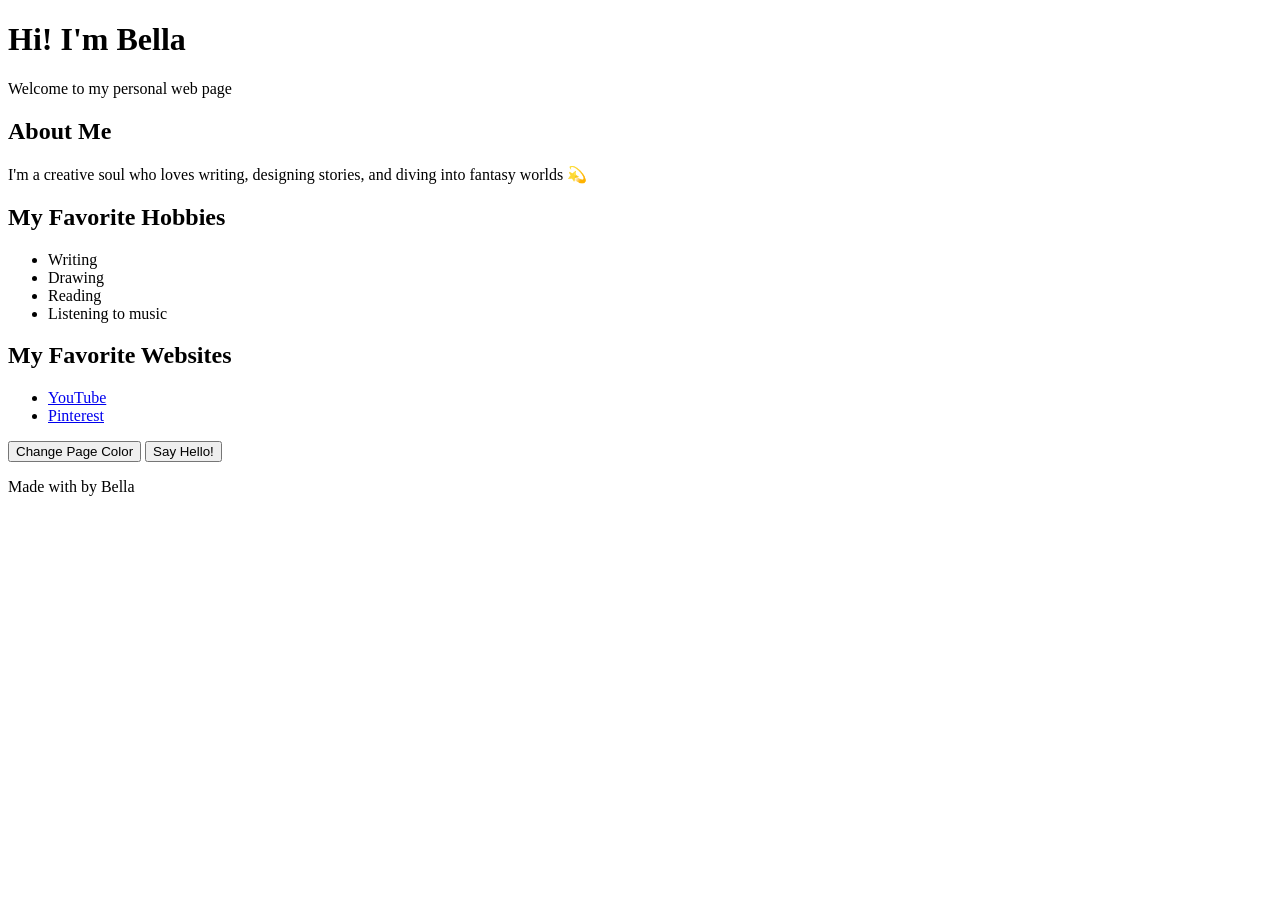
<file: personal file/index.html>
<!DOCTYPE html>
<html lang="en">
<head>
 
</head>
<body>
  <header>
    <h1>Hi! I'm Bella </h1>
    <p>Welcome to my personal web page </p>
  </header>

  <section id="intro">
    <h2>About Me</h2>
    <p>I'm a creative soul who loves writing, designing stories, and diving into fantasy worlds 💫</p>
  </section>

  <section id="hobbies">
    <h2>My Favorite Hobbies</h2>
    <ul>
      <li>Writing </li>
      <li>Drawing </li>
      <li>Reading </li>
      <li>Listening to music </li>
    </ul>
  </section>

  <section id="links">
    <h2>My Favorite Websites</h2>
    <ul>
      <li><a href="https://www.youtube.com" target="_blank">YouTube</a></li>
      <li><a href="https://www.pinterest.com" target="_blank">Pinterest</a></li>
    </ul>
  </section>

  <section id="buttons">
    <button onclick="changeColor()">Change Page Color</button>
    <button onclick="sayHello()">Say Hello!</button>
  </section>

  <footer>
    <p>Made with by Bella</p>
  </footer>

  <script src="script.js"></script>
</body>
</html>
</file>
